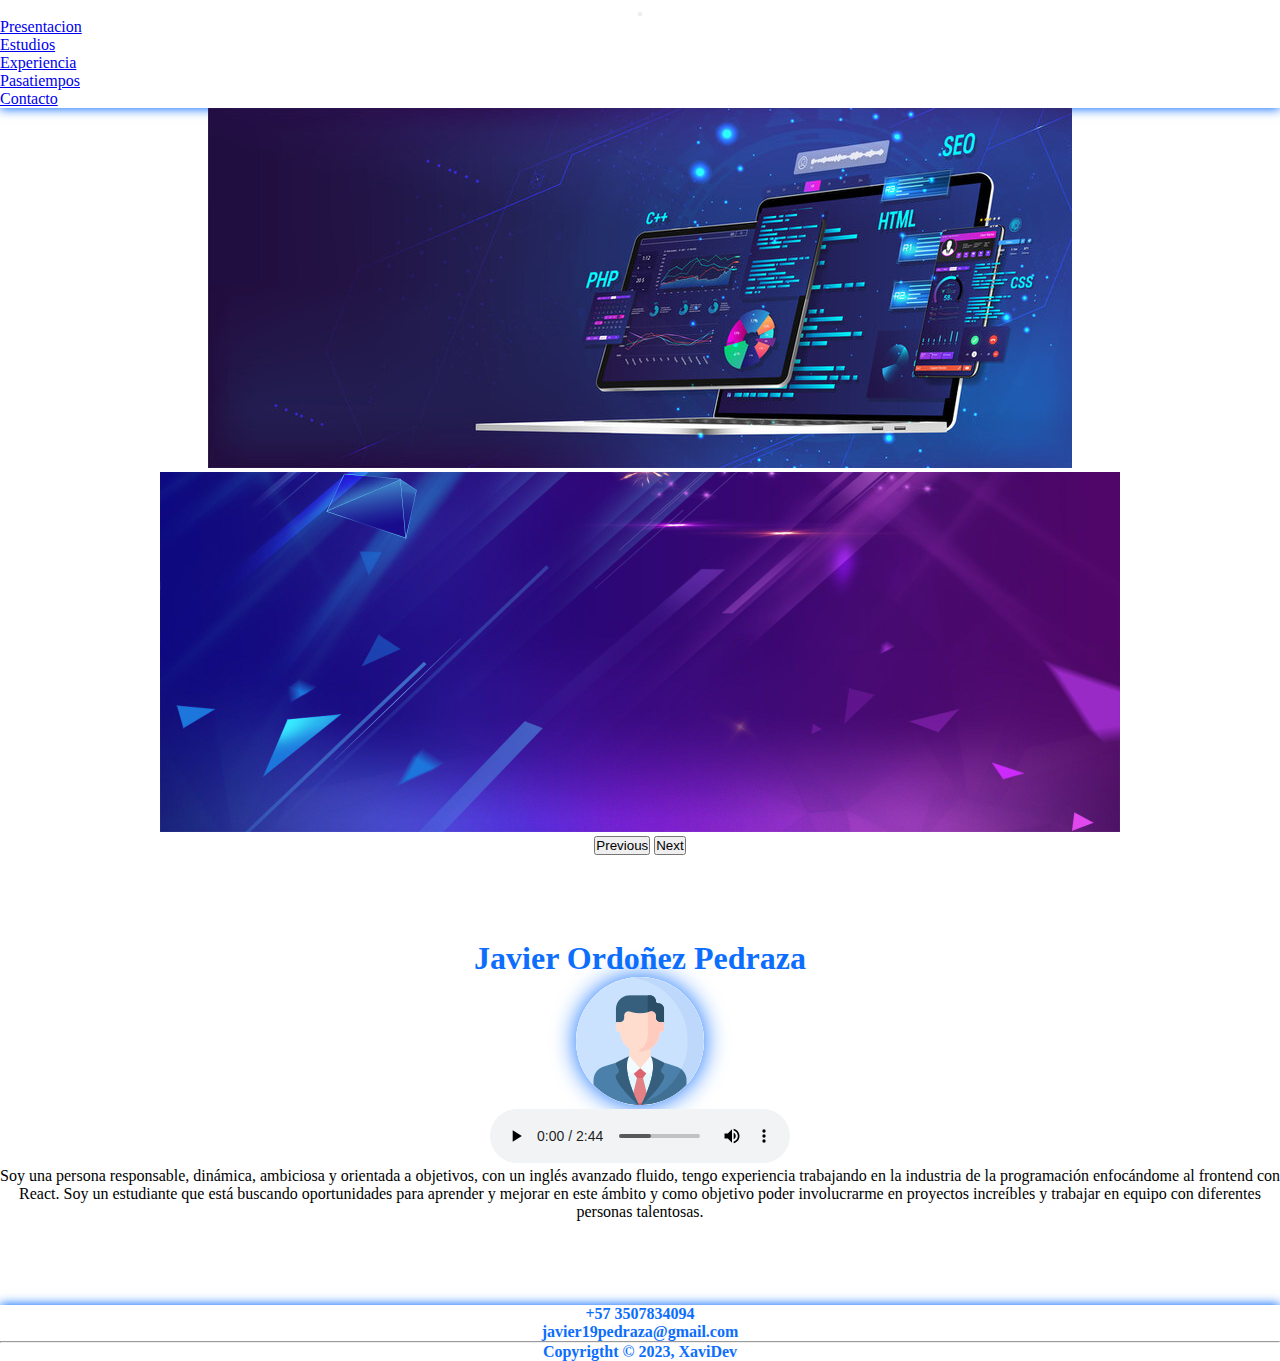
<file: index.html>
<!doctype html>
<html lang="es">

<head>
    <meta charset="utf-8" />
    <title>Hoja de Vida</title>
    <meta name="title" content="Hoja de Vida">
    <meta name="description" content="Hoja de Vida de Astrid Orozco">
    <link rel="stylesheet" type="text/css" href="./style.css" />
    <link rel="stylesheet" type="text/css" href="./styleEffects.css" />
    <link rel="shortcut icon" href="./img/icon.png" type="image/x-icon">
    <link rel="preconnect" href="https://fonts.googleapis.com">
    <link rel="preconnect" href="https://fonts.gstatic.com" crossorigin>
    <link href="https://fonts.googleapis.com/css2?family=Style+Script&display=swap" rel="stylesheet">
    <link rel="stylesheet" href="https://cdnjs.cloudflare.com/ajax/libs/font-awesome/6.3.0/css/all.min.css"
        integrity="sha512-SzlrxWUlpfuzQ+pcUCosxcglQRNAq/DZjVsC0lE40xsADsfeQoEypE+enwcOiGjk/bSuGGKHEyjSoQ1zVisanQ=="
        crossorigin="anonymous" referrerpolicy="no-referrer" />
</head>
<!-- bootsrap -->
<link href="https://cdn.jsdelivr.net/npm/bootstrap@5.0.2/dist/css/bootstrap.min.css" rel="stylesheet"
    integrity="sha384-EVSTQN3/azprG1Anm3QDgpJLIm9Nao0Yz1ztcQTwFspd3yD65VohhpuuCOmLASjC" crossorigin="anonymous">

<body>
    <header>
        <nav class="navbar navbar-expand-lg navbar-light bg-light  fw-bold  slideInDown sticky-top">
            <div class="container-fluid container justify-content-end ">
                <button class="navbar-toggler " type="button" data-bs-toggle="collapse"
                    data-bs-target="#navbarSupportedContent" aria-controls="navbarSupportedContent"
                    aria-expanded="false" aria-label="Toggle navigation">
                    <span class="navbar-toggler-icon"></span>
                </button>
                <div class="collapse navbar-collapse " id="navbarSupportedContent">
                    <ul class="navbar-nav me-auto mb-2 mb-lg-0  d-flex justify-content-around w-100">
                        <li class="nav-item">
                            <a class="nav-link text-primary active" aria-current="page"
                                href="./index.html">Presentacion</a>
                        </li>
                        <li class="nav-item">
                            <a class="nav-link text-primary" href="./estudios.html">Estudios</a>
                        </li>
                        <li class="nav-item">
                            <a class="nav-link text-primary" href="./experiencia.html">Experiencia</a>
                        </li>
                        <li class="nav-item">
                            <a class="nav-link text-primary" href="./gustos.html">Pasatiempos</a>
                        </li>
                        <li class="nav-item">
                            <a class="nav-link text-primary" href="./contacto.html">Contacto</a>
                        </li>
                    </ul>
                </div>
            </div>
        </nav>
        
        <div class="slideInDown">
            <div id="carouselExampleControls" class="carousel slide " data-bs-ride="carousel">
                <div class="carousel-inner">
                    <div class="carousel-item active">
                        <img src="./img/banner1.jpg" class="d-block w-100" alt="...">
                    </div>
                    <div class="carousel-item">
                        <img src="./img/banner2.jpg" class="d-block w-100" alt="...">
                    </div>
                </div>
                <button class="carousel-control-prev" type="button" data-bs-target="#carouselExampleControls"
                    data-bs-slide="prev">
                    <span class="carousel-control-prev-icon" aria-hidden="true"></span>
                    <span class="visually-hidden">Previous</span>
                </button>
                <button class="carousel-control-next" type="button" data-bs-target="#carouselExampleControls"
                    data-bs-slide="next">
                    <span class="carousel-control-next-icon" aria-hidden="true"></span>
                    <span class="visually-hidden">Next</span>
                </button>
            </div>
        </div>
    </header>
    <section class="main container ">
        <section class="articulos  ">
            <article>
                <h1 class=" my-4 azul fw-bold slideInDown">Javier Ordoñez Pedraza </h1>
                <div class="img-profile mb-3">
                    <img src="./img/icon.png" alt="" class="img-presentacion slideInUp">
                </div>
                <audio controls autoplay>
                    <source src="./audio/hamptons.mp3" type="audio/ogg">
                </audio>
                <p class="text-justify slideInUp ">Soy una persona responsable, dinámica, ambiciosa y orientada a
                    objetivos, con
                    un
                    inglés avanzado fluido, tengo experiencia trabajando en la industria de la programación enfocándome
                    al frontend con React.
                    Soy un estudiante que está buscando oportunidades para aprender y mejorar en este ámbito y como
                    objetivo
                    poder involucrarme en proyectos increíbles y trabajar en equipo con diferentes personas talentosas.                   
                </p>
            </article>
        </section>
    </section>
    <footer id="footer" class="mt-5 slideInLeft">
        <div class="d-flex icons mt-4 mb-2 p-0 justify-content-center align-items-center m-auto">
            <a href="#footer"><i class="fa-brands fa-facebook  pulse"></i></a>
            <a href="#footer"><i class="fa-brands fa-whatsapp  pulse"></i></a>
            <a href="#footer"><i class="fa-brands fa-instagram pulse"></i></a>
            <a href="https://github.com/jordonez19"><i class="fa-brands fa-github pulse"></i></a>
        </div>
        <strong class="azul">
            <i class="fa-solid fa-mobile-screen-button"></i> +57 3507834094 <br>
            <i class="fa-solid fa-envelope"></i> javier19pedraza@gmail.com
           </strong>
        <hr>
        <p class="m-2">Copyrigtht © 2023, XaviDev </p>
    </footer>
    <!-- script -->
    <script src="https://cdn.jsdelivr.net/npm/bootstrap@5.0.2/dist/js/bootstrap.bundle.min.js"
        integrity="sha384-MrcW6ZMFYlzcLA8Nl+NtUVF0sA7MsXsP1UyJoMp4YLEuNSfAP+JcXn/tWtIaxVXM"
        crossorigin="anonymous"></script>
</body>

</html>
</file>
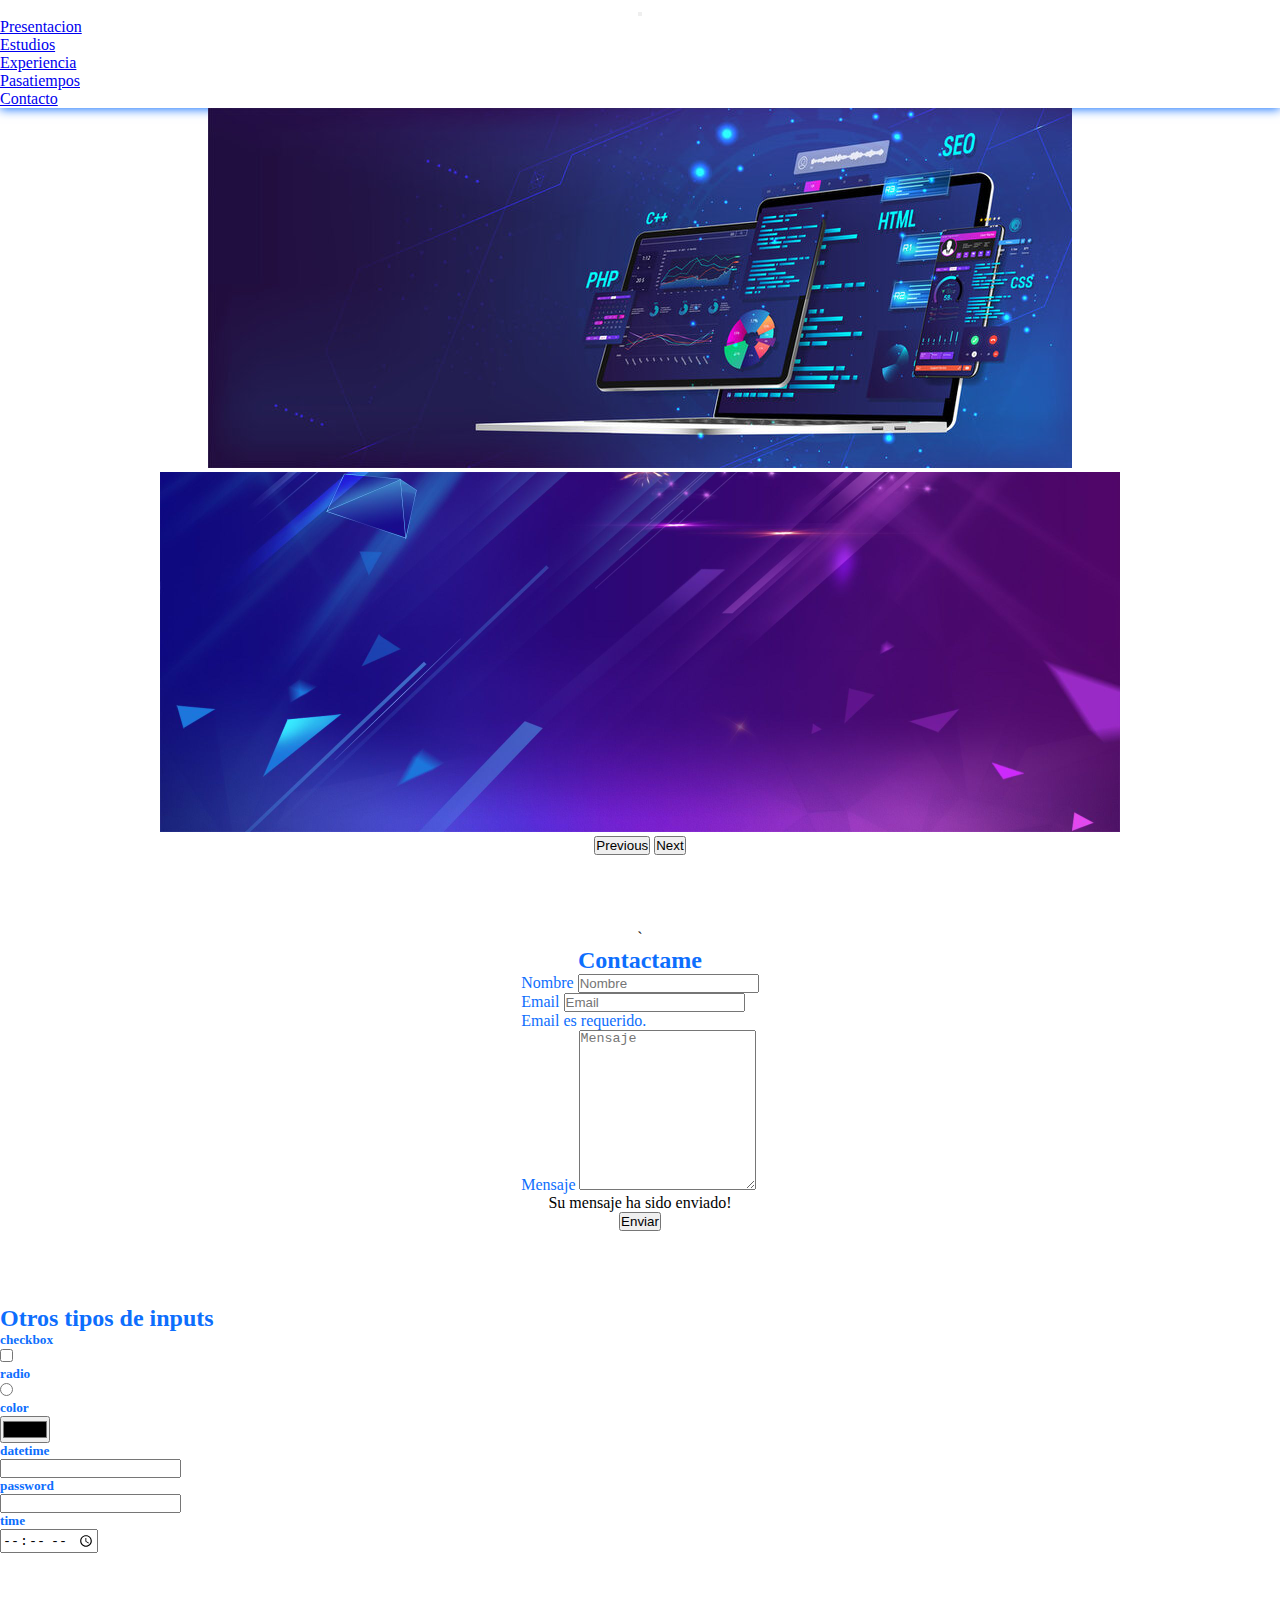
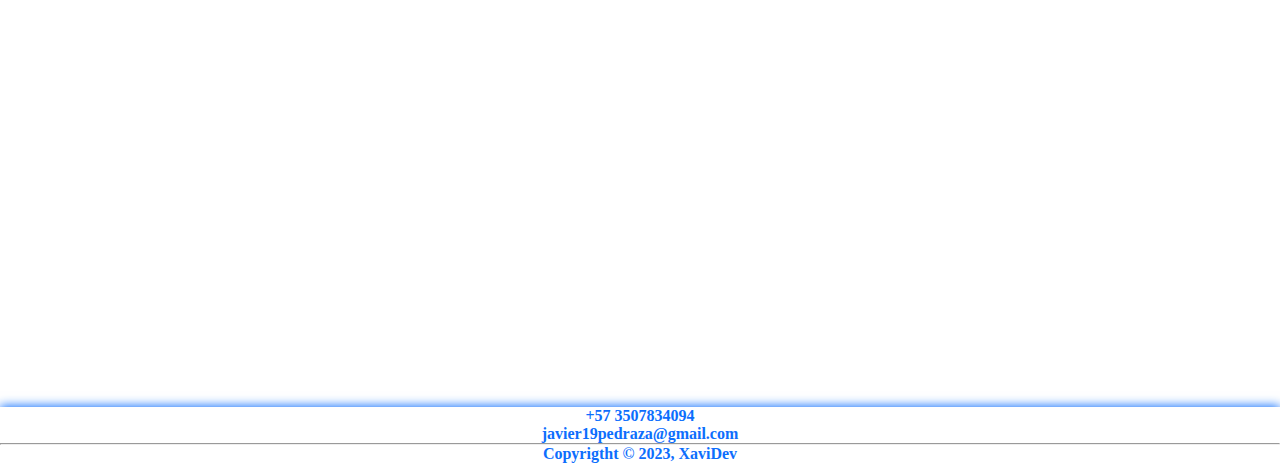
<file: contacto.html>
<!doctype html>
<html lang="es">

<head>
    <meta charset="utf-8" />
    <title>Hoja de Vida</title>
    <meta name="title" content="Hoja de Vida">
    <meta name="description" content="Hoja de Vida de Astrid Orozco">
    <link rel="stylesheet" type="text/css" href="./style.css" />
    <link rel="stylesheet" type="text/css" href="./styleEffects.css" />
    <link rel="shortcut icon" href="./img/icon.png" type="image/x-icon">
    <link rel="preconnect" href="https://fonts.googleapis.com">
    <link rel="preconnect" href="https://fonts.gstatic.com" crossorigin>
    <link href="https://fonts.googleapis.com/css2?family=Style+Script&display=swap" rel="stylesheet">
    <link rel="stylesheet" href="https://cdnjs.cloudflare.com/ajax/libs/font-awesome/6.3.0/css/all.min.css"
        integrity="sha512-SzlrxWUlpfuzQ+pcUCosxcglQRNAq/DZjVsC0lE40xsADsfeQoEypE+enwcOiGjk/bSuGGKHEyjSoQ1zVisanQ=="
        crossorigin="anonymous" referrerpolicy="no-referrer" />
</head>
<!-- bootsrap -->
<link href="https://cdn.jsdelivr.net/npm/bootstrap@5.0.2/dist/css/bootstrap.min.css" rel="stylesheet"
    integrity="sha384-EVSTQN3/azprG1Anm3QDgpJLIm9Nao0Yz1ztcQTwFspd3yD65VohhpuuCOmLASjC" crossorigin="anonymous">

<body>
    <header>
        <nav class="navbar navbar-expand-lg navbar-light bg-light  fw-bold  slideInDown sticky-top">
            <div class="container-fluid container justify-content-end ">
                <button class="navbar-toggler " type="button" data-bs-toggle="collapse"
                    data-bs-target="#navbarSupportedContent" aria-controls="navbarSupportedContent"
                    aria-expanded="false" aria-label="Toggle navigation">
                    <span class="navbar-toggler-icon"></span>
                </button>
                <div class="collapse navbar-collapse  " id="navbarSupportedContent">
                    <ul class="navbar-nav me-auto mb-2 mb-lg-0  d-flex justify-content-around w-100">
                        <li class="nav-item">
                            <a class="nav-link text-primary active" aria-current="page"
                                href="./index.html">Presentacion</a>
                        </li>
                        <li class="nav-item">
                            <a class="nav-link text-primary" href="./estudios.html">Estudios</a>
                        </li>
                        <li class="nav-item">
                            <a class="nav-link text-primary" href="./experiencia.html">Experiencia</a>
                        </li>
                        <li class="nav-item">
                            <a class="nav-link text-primary" href="./gustos.html">Pasatiempos</a>
                        </li>
                        <li class="nav-item">
                            <a class="nav-link text-primary" href="./contacto.html">Contacto</a>
                        </li>
                    </ul>
                </div>
            </div>
        </nav>
        <div class="slideInDown">
            <div id="carouselExampleControls" class="carousel slide" data-bs-ride="carousel">
                <div class="carousel-inner">
                    <div class="carousel-item active">
                        <img src="./img/banner1.jpg" class="d-block w-100" alt="...">
                    </div>
                    <div class="carousel-item">
                        <img src="./img/banner2.jpg" class="d-block w-100" alt="...">
                    </div>
                </div>
                <button class="carousel-control-prev" type="button" data-bs-target="#carouselExampleControls"
                    data-bs-slide="prev">
                    <span class="carousel-control-prev-icon" aria-hidden="true"></span>
                    <span class="visually-hidden">Previous</span>
                </button>
                <button class="carousel-control-next" type="button" data-bs-target="#carouselExampleControls"
                    data-bs-slide="next">
                    <span class="carousel-control-next-icon" aria-hidden="true"></span>
                    <span class="visually-hidden">Next</span>
                </button>
            </div>
        </div>
    </header>
    <section class="main container  slideInUp ">
        <div class="container py-4 e-container ">`
            <h2 class="my-5  azul text-start">Contactame</h2>
            <form action="https://formsubmit.co/javier19pedraza@gmail.com" method="POST">
                <input type="hidden" name="_next" value="https://mellifluous-biscuit-0faaf5.netlify.app/mensaje.html">
                <input type="hidden" name="_captcha" value="false">
                <input type="hidden" name="_template" value="table">
                <div class="mb-3 azul fw-bold" style="text-align: start;">
                    <label class="form-label" for="name">Nombre</label>
                    <input class="form-control" name="name" id="name" type="text" placeholder="Nombre"
                        data-sb-validations="required" />
                </div>
                <div class="mb-3 azul fw-bold" style="text-align: start;">
                    <label class="form-label" for="emailAddress">Email</label>
                    <input class="form-control" name="email" id="emailAddress" type="email" placeholder="Email "
                        data-sb-validations="required, email" />
                    <div class="invalid-feedback" data-sb-feedback="emailAddress:required">Email es requerido.</div>
                </div>
                <div class="mb-3 azul fw-bold" style="text-align: start;">
                    <label class="form-label" for="message">Mensaje</label>
                    <textarea class="form-control" name="message" id="message" type="text" placeholder="Mensaje"
                        style="height: 10rem;" data-sb-validations="required"></textarea>
                </div>
                <div class="d-none" id="submitSuccessMessage">
                    <div class="text-center mb-3">Su mensaje ha sido enviado!</div>
                </div>
                <div class="d-grid">
                    <button type="submit" class="btn btn-primary btn-lg ">Enviar</button>
                </div>
            </form>
        </div>
    </section>
    <div class="d-flex flex-column align-items-center mb-3">
        <h2 class="my-5  azul text-start ">Otros tipos de inputs</h2>
        <h5 class="azul">checkbox</h5>
        <input type="checkbox" name="" id="">
        <h5 class="azul">radio</h5>
        <input type="radio" name="" id="">
        <h5 class="azul">color</h5>
        <input type="color" name="" id="">
        <h5 class="azul">datetime</h5>
        <input type="datetime" name="" id="">
        <h5 class="azul">password</h5>
        <input type="password" name="" id="">
        <h5 class="azul">time</h5>
        <input type="time" name="" id="">
    </div>
    <div class="map w-100 slideInLeft">
        <iframe class="w-100"
            src="https://www.google.com/maps/embed?pb=!1m18!1m12!1m3!1d3976.8362391296782!2d-74.06887298618483!3d4.623289196641414!2m3!1f0!2f0!3f0!3m2!1i1024!2i768!4f13.1!3m3!1m2!1s0x8e3f998638900001%3A0x4cc62e7676fc1a91!2sInstituci%C3%B3n%20Universitaria%20de%20Colombia!5e0!3m2!1sen!2sco!4v1676903010812!5m2!1sen!2sco"
            width="600" height="450" style="border:0;" allowfullscreen="" loading="lazy"
            referrerpolicy="no-referrer-when-downgrade"></iframe>
    </div>
    <footer id="footer" class=" slideInLeft">
        <div class="d-flex icons mt-4 mb-2 p-0 justify-content-center align-items-center m-auto">
            <a href="#footer"><i class="fa-brands fa-facebook  pulse"></i></a>
            <a href="#footer"><i class="fa-brands fa-whatsapp  pulse"></i></a>
            <a href="#footer"><i class="fa-brands fa-instagram pulse"></i></a>
            <a href="https://github.com/jordonez19"><i class="fa-brands fa-github pulse"></i></a>
        </div>
        <strong class="azul">
            <i class="fa-solid fa-mobile-screen-button"></i> +57 3507834094 <br>
            <i class="fa-solid fa-envelope"></i> javier19pedraza@gmail.com
           </strong>
        <hr>
        <p class="m-2">Copyrigtht © 2023, XaviDev </p>
    </footer>
    <!-- script -->
    <script src="https://cdn.jsdelivr.net/npm/bootstrap@5.0.2/dist/js/bootstrap.bundle.min.js"
        integrity="sha384-MrcW6ZMFYlzcLA8Nl+NtUVF0sA7MsXsP1UyJoMp4YLEuNSfAP+JcXn/tWtIaxVXM"
        crossorigin="anonymous"></script>
    <script src="./app.js"></script>
</body>

</html>
</file>
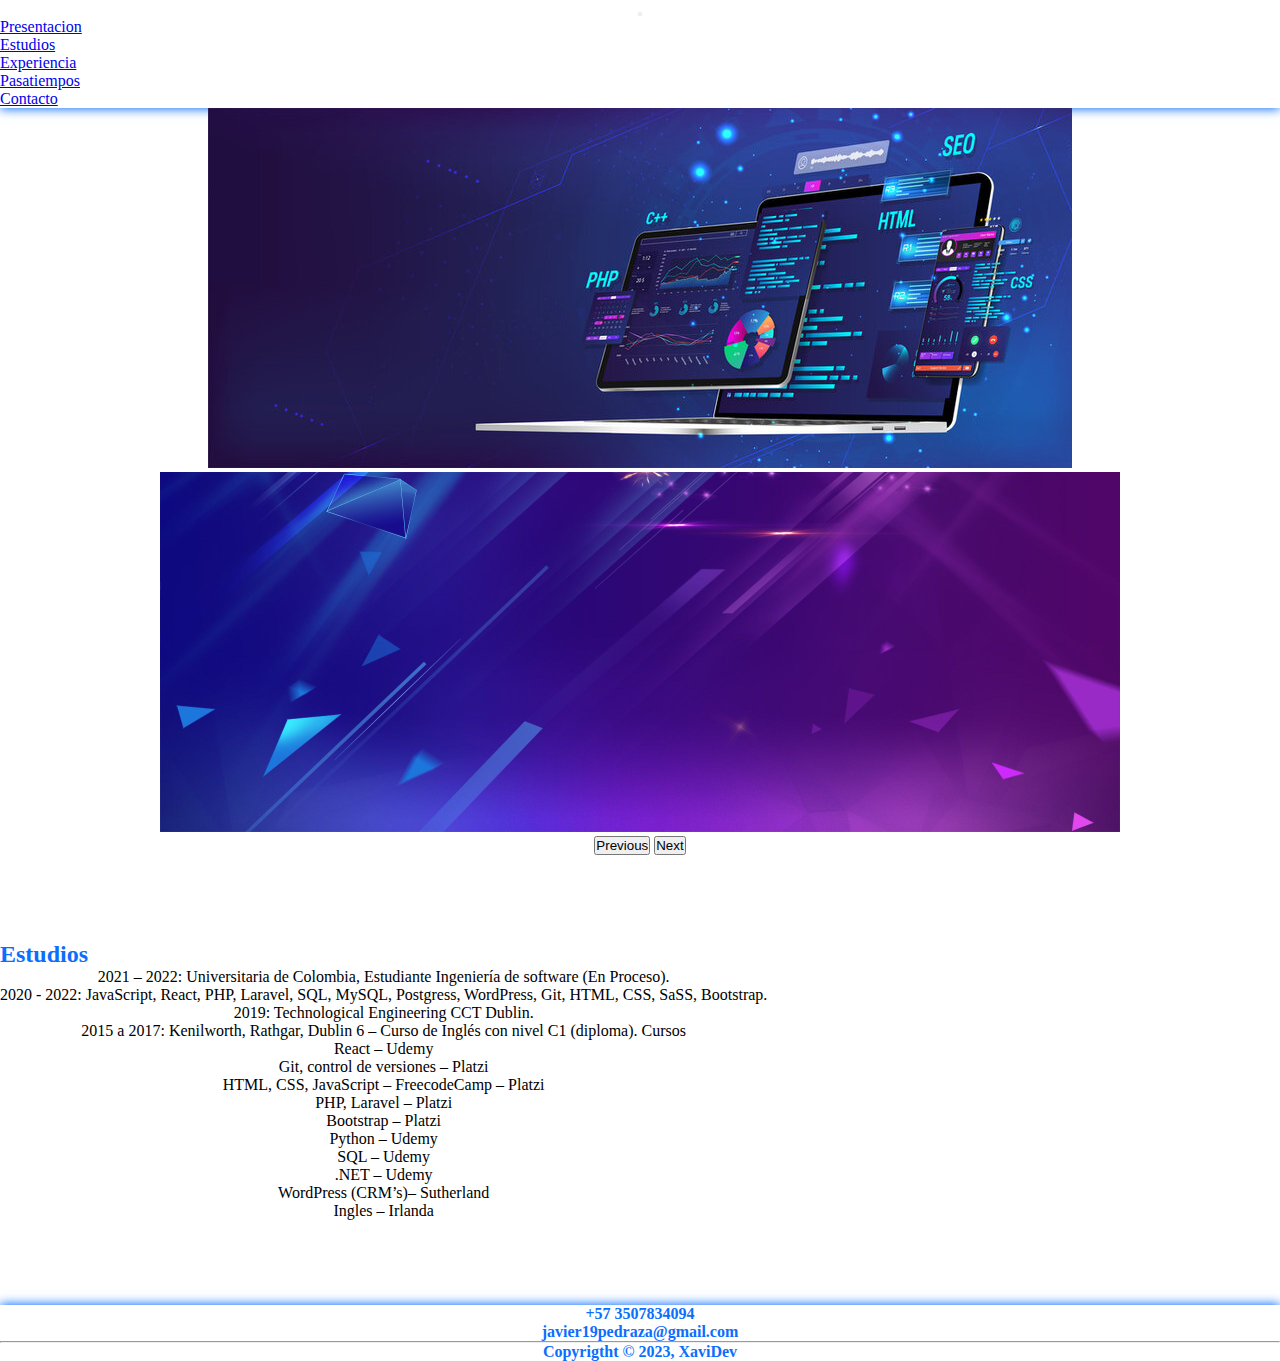
<file: estudios.html>
<!doctype html>
<html lang="es">

<head>
    <meta charset="utf-8" />
    <title>Hoja de Vida</title>
    <meta name="title" content="Hoja de Vida">
    <meta name="description" content="Hoja de Vida de Astrid Orozco">
    <link rel="stylesheet" type="text/css" href="./style.css" />
    <link rel="stylesheet" type="text/css" href="./styleEffects.css" />
    <link rel="shortcut icon" href="./img/icon.png" type="image/x-icon">
    <link rel="preconnect" href="https://fonts.googleapis.com">
    <link rel="preconnect" href="https://fonts.gstatic.com" crossorigin>
    <link href="https://fonts.googleapis.com/css2?family=Style+Script&display=swap" rel="stylesheet">
    <link rel="stylesheet" href="https://cdnjs.cloudflare.com/ajax/libs/font-awesome/6.3.0/css/all.min.css"
        integrity="sha512-SzlrxWUlpfuzQ+pcUCosxcglQRNAq/DZjVsC0lE40xsADsfeQoEypE+enwcOiGjk/bSuGGKHEyjSoQ1zVisanQ=="
        crossorigin="anonymous" referrerpolicy="no-referrer" />
</head>
<!-- bootsrap -->
<link href="https://cdn.jsdelivr.net/npm/bootstrap@5.0.2/dist/css/bootstrap.min.css" rel="stylesheet"
    integrity="sha384-EVSTQN3/azprG1Anm3QDgpJLIm9Nao0Yz1ztcQTwFspd3yD65VohhpuuCOmLASjC" crossorigin="anonymous">

<body>
    <header>
        <nav class="navbar navbar-expand-lg navbar-light bg-light  fw-bold  slideInDown sticky-top">
            <div class="container-fluid container justify-content-end ">
                <button class="navbar-toggler " type="button" data-bs-toggle="collapse"
                    data-bs-target="#navbarSupportedContent" aria-controls="navbarSupportedContent"
                    aria-expanded="false" aria-label="Toggle navigation">
                    <span class="navbar-toggler-icon"></span>
                </button>
                <div class="collapse navbar-collapse " id="navbarSupportedContent">
                    <ul class="navbar-nav me-auto mb-2 mb-lg-0  d-flex justify-content-around w-100">
                        <li class="nav-item">
                            <a class="nav-link text-primary active" aria-current="page"
                                href="./index.html">Presentacion</a>
                        </li>
                        <li class="nav-item">
                            <a class="nav-link text-primary" href="./estudios.html">Estudios</a>
                        </li>
                        <li class="nav-item">
                            <a class="nav-link text-primary" href="./experiencia.html">Experiencia</a>
                        </li>
                        <li class="nav-item">
                            <a class="nav-link text-primary" href="./gustos.html">Pasatiempos</a>
                        </li>
                        <li class="nav-item">
                            <a class="nav-link text-primary" href="./contacto.html">Contacto</a>
                        </li>
                    </ul>
                </div>
            </div>
        </nav>
        <div class="slideInDown">
            <div id="carouselExampleControls" class="carousel slide" data-bs-ride="carousel">
                <div class="carousel-inner">
                    <div class="carousel-item active">
                        <img src="./img/banner1.jpg" class="d-block w-100" alt="...">
                    </div>
                    <div class="carousel-item">
                        <img src="./img/banner2.jpg" class="d-block w-100" alt="...">
                    </div>
                </div>
                <button class="carousel-control-prev" type="button" data-bs-target="#carouselExampleControls"
                    data-bs-slide="prev">
                    <span class="carousel-control-prev-icon" aria-hidden="true"></span>
                    <span class="visually-hidden">Previous</span>
                </button>
                <button class="carousel-control-next" type="button" data-bs-target="#carouselExampleControls"
                    data-bs-slide="next">
                    <span class="carousel-control-next-icon" aria-hidden="true"></span>
                    <span class="visually-hidden">Next</span>
                </button>
            </div>
        </div>
    </header>
    <section class="main container e-container slideInUp ">
        <h2 class="my-5  azul ">Estudios</h2>
        <ul class="text-start  ">
            <li> 2021 – 2022: Universitaria de Colombia, Estudiante Ingeniería de software (En Proceso).</li>
            <li> 2020 - 2022: JavaScript, React, PHP, Laravel, SQL, MySQL, Postgress, WordPress, Git, HTML, CSS, SaSS,
                Bootstrap.</li>
            <li> 2019: Technological Engineering CCT Dublin.</li>
            <li> 2015 a 2017: Kenilworth, Rathgar, Dublin 6 – Curso de Inglés con nivel C1 (diploma). Cursos</li>
            <li> React – Udemy</li>
            <li> Git, control de versiones – Platzi</li>
            <li> HTML, CSS, JavaScript – FreecodeCamp – Platzi</li>
            <li> PHP, Laravel – Platzi</li>
            <li> Bootstrap – Platzi</li>
            <li> Python – Udemy</li>
            <li> SQL – Udemy</li>
            <li> .NET – Udemy</li>
            <li> WordPress (CRM’s)– Sutherland</li>
            <li> Ingles – Irlanda</li>
        </ul>
    </section>
    <footer id="footer" class="mt-5 slideInLeft">
        <div class="d-flex icons mt-4 mb-2 p-0 justify-content-center align-items-center m-auto">
            <a href="#footer"><i class="fa-brands fa-facebook  pulse"></i></a>
            <a href="#footer"><i class="fa-brands fa-whatsapp  pulse"></i></a>
            <a href="#footer"><i class="fa-brands fa-instagram pulse"></i></a>
            <a href="https://github.com/jordonez19"><i class="fa-brands fa-github pulse"></i></a>
        </div>
        <strong class="azul">
            <i class="fa-solid fa-mobile-screen-button"></i> +57 3507834094 <br>
            <i class="fa-solid fa-envelope"></i> javier19pedraza@gmail.com
           </strong>
        <hr>
        <p class="m-2">Copyrigtht © 2023, XaviDev </p>
    </footer>
    
    <!-- script -->
    <script src="https://cdn.jsdelivr.net/npm/bootstrap@5.0.2/dist/js/bootstrap.bundle.min.js"
        integrity="sha384-MrcW6ZMFYlzcLA8Nl+NtUVF0sA7MsXsP1UyJoMp4YLEuNSfAP+JcXn/tWtIaxVXM"
        crossorigin="anonymous"></script>
</body>

</html>
</file>
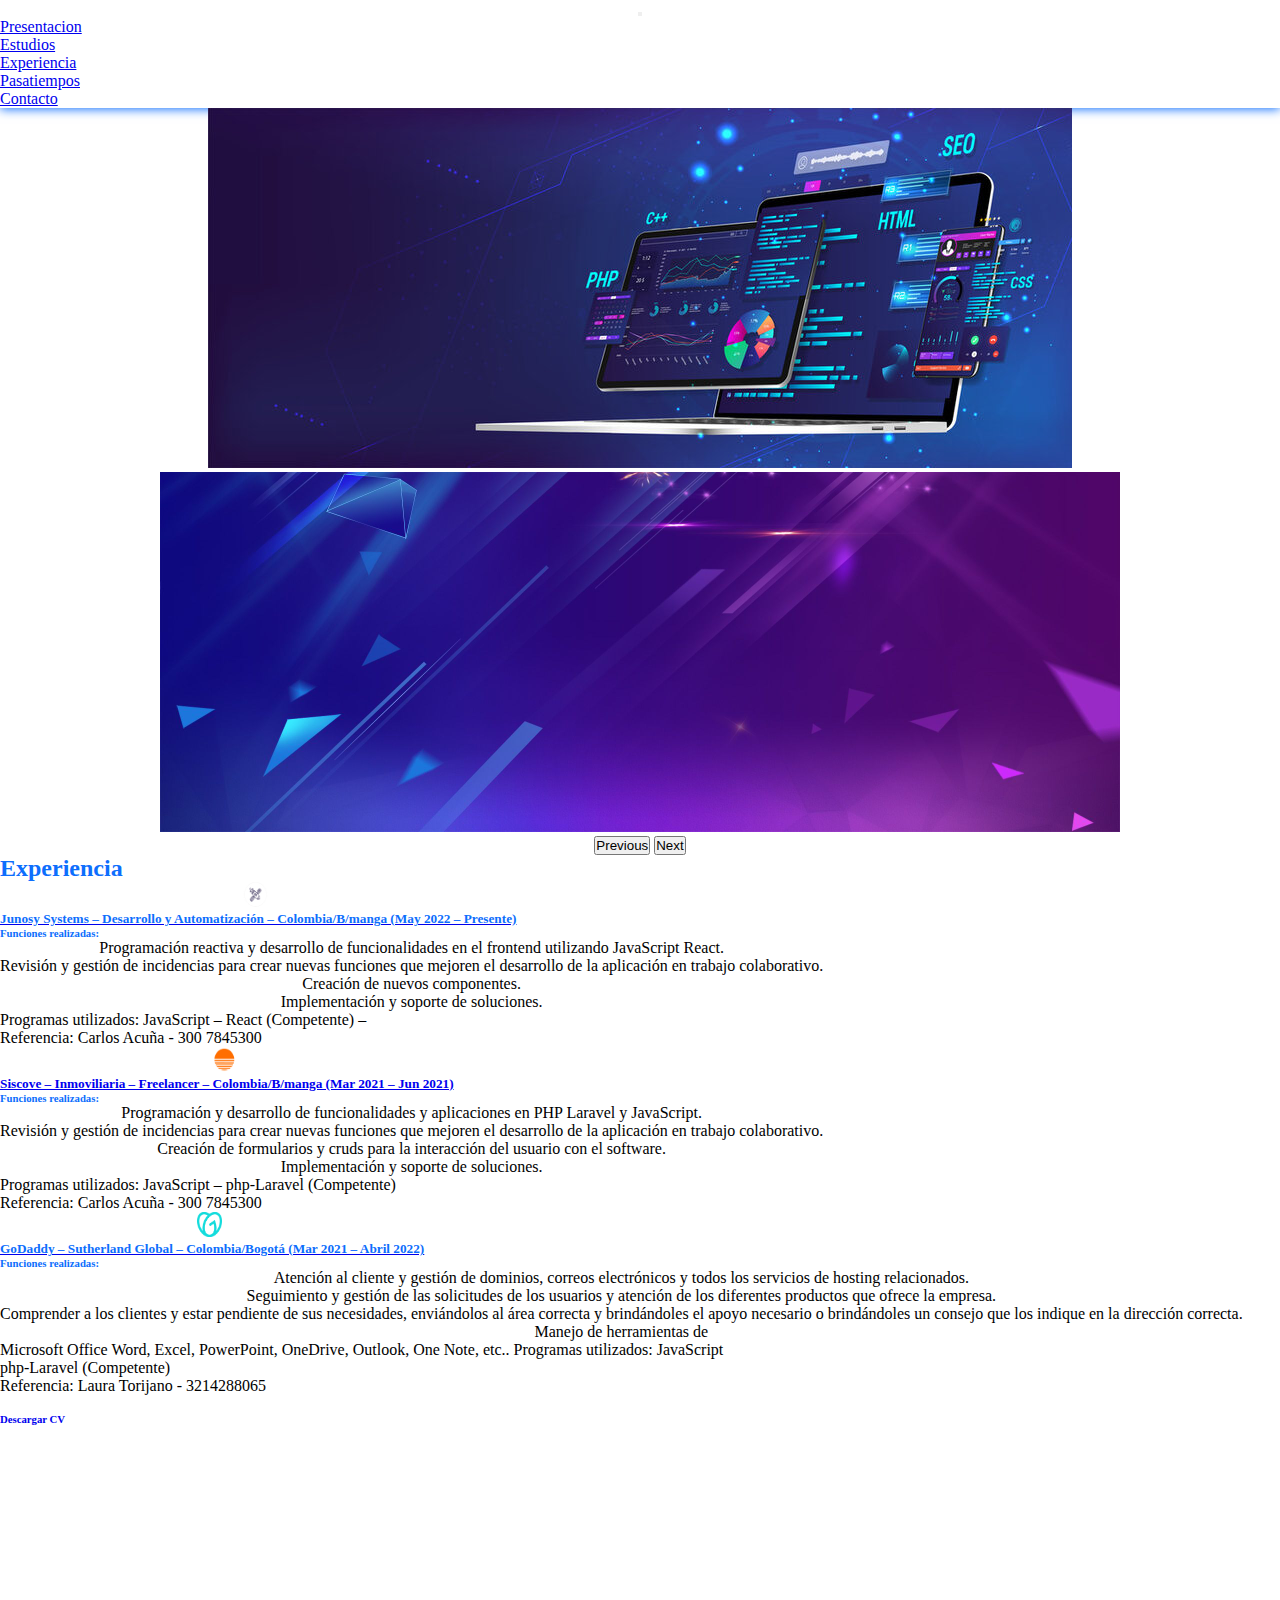
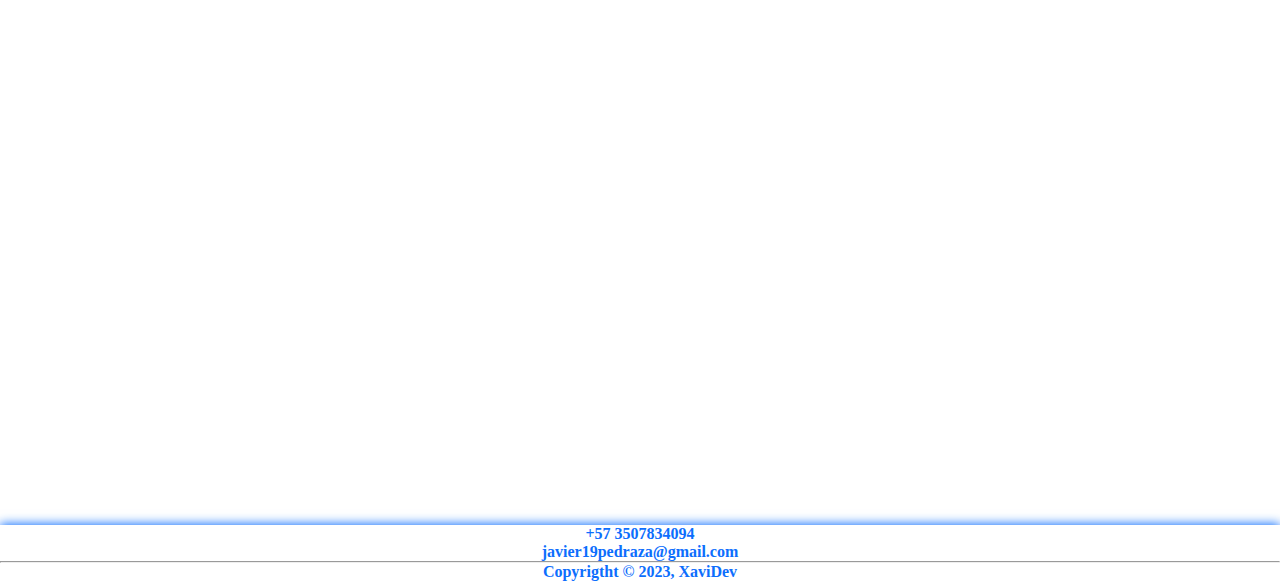
<file: experiencia.html>
<!doctype html>
<html lang="es">

<head>
    <meta charset="utf-8" />
    <title>Hoja de Vida</title>
    <meta name="title" content="Hoja de Vida">
    <meta name="description" content="Hoja de Vida de Astrid Orozco">
    <link rel="stylesheet" type="text/css" href="./style.css" />
    <link rel="stylesheet" type="text/css" href="./styleEffects.css" />
    <link rel="shortcut icon" href="./img/icon.png" type="image/x-icon">
    <link rel="preconnect" href="https://fonts.googleapis.com">
    <link rel="preconnect" href="https://fonts.gstatic.com" crossorigin>
    <link href="https://fonts.googleapis.com/css2?family=Style+Script&display=swap" rel="stylesheet">
    <link rel="stylesheet" href="https://cdnjs.cloudflare.com/ajax/libs/font-awesome/6.3.0/css/all.min.css"
        integrity="sha512-SzlrxWUlpfuzQ+pcUCosxcglQRNAq/DZjVsC0lE40xsADsfeQoEypE+enwcOiGjk/bSuGGKHEyjSoQ1zVisanQ=="
        crossorigin="anonymous" referrerpolicy="no-referrer" />
</head>
<!-- bootsrap -->
<link href="https://cdn.jsdelivr.net/npm/bootstrap@5.0.2/dist/css/bootstrap.min.css" rel="stylesheet"
    integrity="sha384-EVSTQN3/azprG1Anm3QDgpJLIm9Nao0Yz1ztcQTwFspd3yD65VohhpuuCOmLASjC" crossorigin="anonymous">

<body>
    <header>
        <nav class="navbar navbar-expand-lg navbar-light bg-light  fw-bold  slideInDown sticky-top">
            <div class="container-fluid container justify-content-end ">
                <button class="navbar-toggler " type="button" data-bs-toggle="collapse"
                    data-bs-target="#navbarSupportedContent" aria-controls="navbarSupportedContent"
                    aria-expanded="false" aria-label="Toggle navigation">
                    <span class="navbar-toggler-icon"></span>
                </button>
                <div class="collapse navbar-collapse " id="navbarSupportedContent">
                    <ul class="navbar-nav me-auto mb-2 mb-lg-0  d-flex justify-content-around w-100">
                        <li class="nav-item">
                            <a class="nav-link text-primary active" aria-current="page"
                                href="./index.html">Presentacion</a>
                        </li>
                        <li class="nav-item">
                            <a class="nav-link text-primary" href="./estudios.html">Estudios</a>
                        </li>
                        <li class="nav-item">
                            <a class="nav-link text-primary" href="./experiencia.html">Experiencia</a>
                        </li>
                        <li class="nav-item">
                            <a class="nav-link text-primary" href="./gustos.html">Pasatiempos</a>
                        </li>
                        <li class="nav-item">
                            <a class="nav-link text-primary" href="./contacto.html">Contacto</a>
                        </li>
                    </ul>
                </div>
            </div>
        </nav>
        <div class="slideInDown">
            <div id="carouselExampleControls" class="carousel slide" data-bs-ride="carousel">
                <div class="carousel-inner">
                    <div class="carousel-item active">
                        <img src="./img/banner1.jpg" class="d-block w-100" alt="...">
                    </div>
                    <div class="carousel-item">
                        <img src="./img/banner2.jpg" class="d-block w-100" alt="...">
                    </div>
                </div>
                <button class="carousel-control-prev" type="button" data-bs-target="#carouselExampleControls"
                    data-bs-slide="prev">
                    <span class="carousel-control-prev-icon" aria-hidden="true"></span>
                    <span class="visually-hidden">Previous</span>
                </button>
                <button class="carousel-control-next" type="button" data-bs-target="#carouselExampleControls"
                    data-bs-slide="next">
                    <span class="carousel-control-next-icon" aria-hidden="true"></span>
                    <span class="visually-hidden">Next</span>
                </button>
            </div>
        </div>
    </header>
    <section class="main container e-container slideInUp">
        <h2 class="my-5 text-start azul ">Experiencia</h2>
        <div class="d-flex">
            <img src="./img/juno.png" alt="" class="experiencia-logo">
            <a href="https://www.linkedin.com/company/juno-systems-inc/about/">
                <h5 class="azul text-start">Junosy Systems – Desarrollo y Automatización – Colombia/B/manga (May 2022 –
                    Presente)</h5>
            </a>
        </div>
        <h6 class="azul text-start"><b>Funciones realizadas:</b></h6>
        <ul class="text-start">
            <li> Programación reactiva y desarrollo de funcionalidades en el frontend utilizando JavaScript React.
            <li> Revisión y gestión de incidencias para crear nuevas funciones que mejoren el desarrollo de la
                aplicación en trabajo colaborativo.
            <li> Creación de nuevos componentes.
            <li> Implementación y soporte de soluciones.
        </ul>
        <div class="fw-bold text-primary text-start"> Programas utilizados: JavaScript – React (Competente) –</div>
        <div class=" mb-5 fw-bold text-primary text-start"> Referencia: Carlos Acuña - 300 7845300</div>
        <div class="d-flex">
            <img src="./img/SISCOVE.png" alt="" class="experiencia-logo">
            <a href="http://siscove.com/login">
                <h5 class="azul text-start">Siscove – Inmoviliaria – Freelancer – Colombia/B/manga (Mar 2021 – Jun 2021)
            </a>
            </h5>
        </div>
        <h6 class="azul text-start"><b>Funciones realizadas:</b></h6>
        <ul class="text-start">
            <li> Programación y desarrollo de funcionalidades y aplicaciones en PHP Laravel y JavaScript.
            <li> Revisión y gestión de incidencias para crear nuevas funciones que mejoren el desarrollo de la
                aplicación en trabajo colaborativo.
            <li> Creación de formularios y cruds para la interacción del usuario con el software.
            <li> Implementación y soporte de soluciones.
        </ul>
        <div class="fw-bold text-primary text-start"> Programas utilizados: JavaScript – php-Laravel (Competente)</div>
        <div class=" mb-5 fw-bold text-primary text-start"> Referencia: Carlos Acuña - 300 7845300</div>
        <div class="d-flex">
            <img src="./img/godaddy.png" alt="" class="experiencia-logo">
            <a href="https://www.godaddy.com/es">
                <h5 class="azul text-start">GoDaddy – Sutherland Global – Colombia/Bogotá (Mar 2021 – Abril 2022)</h5>
            </a>
        </div>
        <h6 class="azul text-start"><b>Funciones realizadas:</b></h6>
        <ul class="text-start">
            <li> Atención al cliente y gestión de dominios, correos electrónicos y todos los servicios de hosting
                relacionados.
            <li> Seguimiento y gestión de las solicitudes de los usuarios y atención de los diferentes productos que
                ofrece la empresa.
            <li> Comprender a los clientes y estar pendiente de sus necesidades, enviándolos al área correcta y
                brindándoles el apoyo necesario o brindándoles un consejo que los indique en la dirección correcta.
            <li> Manejo de herramientas de
        </ul>
        <div class="fw-bold text-primary text-start"> Microsoft Office Word, Excel, PowerPoint, OneDrive, Outlook, One
            Note, etc.. Programas utilizados: JavaScript</div>
        <div class="fw-bold text-primary text-start"> php-Laravel (Competente)</div>
        <div class=" mb-5 fw-bold text-primary text-start"> Referencia: Laura Torijano - 3214288065</div><br>

        <h6 class="azul text-start"><b><a class="cv" href="/pdf/es cv.pdf">Descargar CV <i
                        class="fa-solid fa-download"></i> </a></b></h6>
        <iframe src="./pdf/es cv.pdf" style="width:100%; height:700px;" frameborder="0"></iframe>
    </section>

    <footer id="footer" class="mt-5 slideInLeft">
        <div class="d-flex icons mt-4 mb-2 p-0 justify-content-center align-items-center m-auto">
            <a href="#footer"><i class="fa-brands fa-facebook  pulse"></i></a>
            <a href="#footer"><i class="fa-brands fa-whatsapp  pulse"></i></a>
            <a href="#footer"><i class="fa-brands fa-instagram pulse"></i></a>
            <a href="https://github.com/jordonez19"><i class="fa-brands fa-github pulse"></i></a>
        </div>
        <strong class="azul">
            <i class="fa-solid fa-mobile-screen-button"></i> +57 3507834094 <br>
            <i class="fa-solid fa-envelope"></i> javier19pedraza@gmail.com
        </strong>
        <hr>
        <p class="m-2">Copyrigtht © 2023, XaviDev </p>
    </footer>
    <!-- script -->
    <script src="https://cdn.jsdelivr.net/npm/bootstrap@5.0.2/dist/js/bootstrap.bundle.min.js"
        integrity="sha384-MrcW6ZMFYlzcLA8Nl+NtUVF0sA7MsXsP1UyJoMp4YLEuNSfAP+JcXn/tWtIaxVXM"
        crossorigin="anonymous"></script>
</body>

</html>
</file>
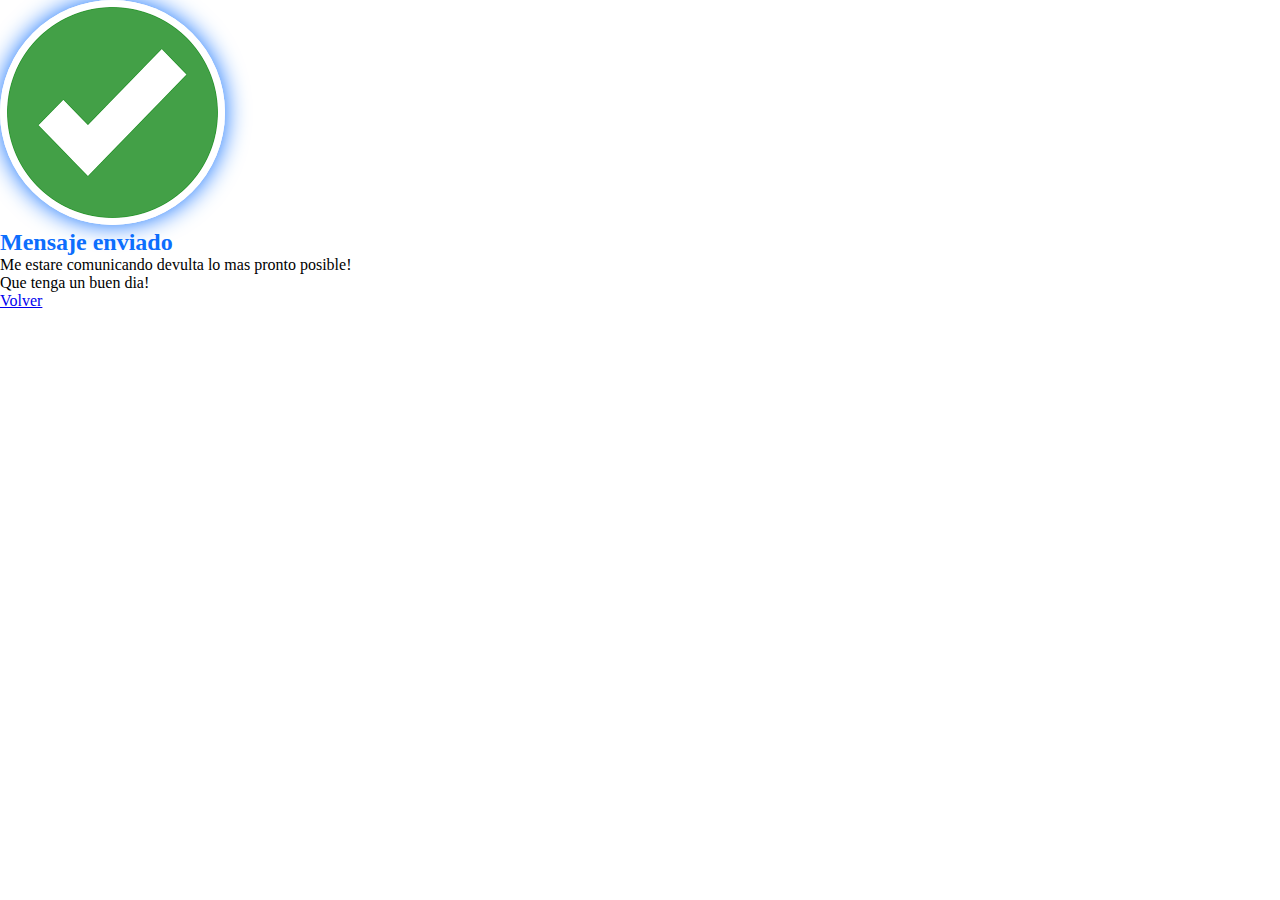
<file: mensaje.html>
<!doctype html>
<html lang="es">

<head>
    <meta charset="utf-8" />
    <title>Hoja de Vida</title>
    <meta name="title" content="Hoja de Vida">
    <meta name="description" content="Hoja de Vida de Astrid Orozco">
    <link rel="stylesheet" type="text/css" href="./style.css" />
    <link rel="stylesheet" type="text/css" href="./styleEffects.css" />
    <link rel="shortcut icon" href="./img/icon.png" type="image/x-icon">
    <link rel="preconnect" href="https://fonts.googleapis.com">
    <link rel="preconnect" href="https://fonts.gstatic.com" crossorigin>
    <link href="https://fonts.googleapis.com/css2?family=Style+Script&display=swap" rel="stylesheet">
    <link rel="stylesheet" href="https://cdnjs.cloudflare.com/ajax/libs/font-awesome/6.3.0/css/all.min.css"
        integrity="sha512-SzlrxWUlpfuzQ+pcUCosxcglQRNAq/DZjVsC0lE40xsADsfeQoEypE+enwcOiGjk/bSuGGKHEyjSoQ1zVisanQ=="
        crossorigin="anonymous" referrerpolicy="no-referrer" />
</head>
<!-- bootsrap -->
<link href="https://cdn.jsdelivr.net/npm/bootstrap@5.0.2/dist/css/bootstrap.min.css" rel="stylesheet"
    integrity="sha384-EVSTQN3/azprG1Anm3QDgpJLIm9Nao0Yz1ztcQTwFspd3yD65VohhpuuCOmLASjC" crossorigin="anonymous">

<body>
    <div class="d-flex justify-content-center align-items-center w-100   flex-column" style="height:100vh">
        <div class="img-profile mb-3">
            <img src="./img/checkmark.png" alt="" class="img-presentacion">
        </div>
        <h2 class="azul text-center my-4">
            Mensaje enviado
        </h2>
        <p class="text-center">
            Me estare comunicando devulta lo mas pronto posible!
            <br>Que tenga un buen dia!
        </p>
        <a href="https://mellifluous-biscuit-0faaf5.netlify.app/index.html" class="btn btn-primary">Volver</a>
    </div>
    <!-- script -->
    <script src="https://cdn.jsdelivr.net/npm/bootstrap@5.0.2/dist/js/bootstrap.bundle.min.js"
        integrity="sha384-MrcW6ZMFYlzcLA8Nl+NtUVF0sA7MsXsP1UyJoMp4YLEuNSfAP+JcXn/tWtIaxVXM"
        crossorigin="anonymous"></script>
</body>

</html>
</file>
<file: style.css>
@import url("https://fonts.googleapis.com/css2?family=Poppins:ital,wght@0,100;0,200;0,300;0,400;0,500;0,600;0,700;0,800;0,900;1,100;1,200;1,300;1,400;1,500;1,600;1,700;1,800;1,900&display=swap");

@import url("https://fonts.googleapis.com/css2?family=Arimo:ital,wght@0,400;0,500;0,600;0,700;1,400;1,500;1,600;1,700&display=swap");
:root {
  --azulOp: #bdd2ec62;
  --azul: #0d6efd;
  --white: #fff;
  --verde: rgb(28, 172, 28);
  --naranja: rgb(255, 89, 19);
  --grisOscuro: rgb(42, 42, 42);
}

*,
html {
  margin: 0;
  padding: 0;
  box-sizing: border-box;
}
nav {
  box-shadow: 0 1px 10px var(--azul);
  background: var(--white);
}
body {
  background: var(--white);
  font-size: 16px;
  font-family: "Kufam", cursive;
  width: 100%;
  display: flex;
  flex-direction: column;
}
li::marker {
  color: var(--azul);
}

.carousel-item img {
  height: 40vh;
}

header,
.main,
footer {
  width: 100%;
  text-align: center;
}
.main {
  min-height: 50vh;
  display: flex;
  flex-direction: column;
  justify-content: center;
  align-items: center;
}
.e-container {
  align-items: start;
}

.experiencia-logo {
  width: 25px;
  height: 25px;
  margin-right: 5px;
}

.img-presentacion {
  border-radius: 50%;
  box-shadow: 0 0 23px var(--azul);
}

.gustos-img {
  width: 150px;
  height: 150px;
  margin: auto;
  display: flex;
  justify-content: center;
  align-items: center;
}

.gustos-img i {
  width: 100%;
  height: 100%;
  border-radius: 50%;
  border: solid var(--azul) 4px;
  cursor: pointer;
  box-shadow: 0px 0px 15px var(--azul);
  font-size: 85px;
  padding-top: 28px;
}

.iframe-video {
  border-radius: 25px;
  box-shadow: 0px 0px 25px var(--azul);
}

.gustos-img:hover {
  transform: scale(1.2);
}

.modal-body img {
  width: 100%;
  height: 180px;
}
.p-justify {
  padding: 10px !important;
  text-align: justify !important;
}

.azul {
  color: var(--azul);
}
.bg-azul {
  background: var(--azulOp);
}
.text-justiy {
  text-align: justify;
}
.icons {
  width: 30%;
  box-sizing: border-box;
  font-size: 20px;
  cursor: pointer;
}
.icons a {
  margin: auto;
  text-decoration: none;
}
.navbar-collapse {
  text-align: start;
}
.icons a:nth-child(1) {
  color: var(--azul) ;
}
.icons a:nth-child(2) {
  color: var(--verde) ;
}
.icons a:nth-child(3) {
  color: var(--naranja) ;
}
.icons a:nth-child(4) {
  color: var(--grisOscuro) ;
}

.cv{
  text-decoration: none;
}

/* CLEAR:BOTH LIMPIAR EL FLOAT: LEFT */
footer {
  background: var(--white);
  color: var(--azul);
  clear: both;
  font-weight: 700;
  text-align: center;
  box-shadow: 0 -1px 10px var(--azul);
}
</file>
<file: styleEffects.css>
.pulse:hover {
  -webkit-animation-name: rubberBand;
  animation-name: rubberBand;
  -webkit-animation-duration: 1s;
  animation-duration: 1s;
  -webkit-animation-fill-mode: both;
  animation-fill-mode: both;
}
@-webkit-keyframes rubberBand {
  0% {
    -webkit-transform: scale3d(1, 1, 1);
    transform: scale3d(1, 1, 1);
  }
  30% {
    -webkit-transform: scale3d(1.25, 0.75, 1);
    transform: scale3d(1.25, 0.75, 1);
  }
  40% {
    -webkit-transform: scale3d(0.75, 1.25, 1);
    transform: scale3d(0.75, 1.25, 1);
  }
  50% {
    -webkit-transform: scale3d(1.15, 0.85, 1);
    transform: scale3d(1.15, 0.85, 1);
  }
  65% {
    -webkit-transform: scale3d(0.95, 1.05, 1);
    transform: scale3d(0.95, 1.05, 1);
  }
  75% {
    -webkit-transform: scale3d(1.05, 0.95, 1);
    transform: scale3d(1.05, 0.95, 1);
  }
  100% {
    -webkit-transform: scale3d(1, 1, 1);
    transform: scale3d(1, 1, 1);
  }
}
@keyframes rubberBand {
  0% {
    -webkit-transform: scale3d(1, 1, 1);
    transform: scale3d(1, 1, 1);
  }
  30% {
    -webkit-transform: scale3d(1.25, 0.75, 1);
    transform: scale3d(1.25, 0.75, 1);
  }
  40% {
    -webkit-transform: scale3d(0.75, 1.25, 1);
    transform: scale3d(0.75, 1.25, 1);
  }
  50% {
    -webkit-transform: scale3d(1.15, 0.85, 1);
    transform: scale3d(1.15, 0.85, 1);
  }
  65% {
    -webkit-transform: scale3d(0.95, 1.05, 1);
    transform: scale3d(0.95, 1.05, 1);
  }
  75% {
    -webkit-transform: scale3d(1.05, 0.95, 1);
    transform: scale3d(1.05, 0.95, 1);
  }
  100% {
    -webkit-transform: scale3d(1, 1, 1);
    transform: scale3d(1, 1, 1);
  }
}

.slideInDown {
  -webkit-animation-name: slideInDown;
  animation-name: slideInDown;
  -webkit-animation-duration: 1s;
  animation-duration: 1s;
  -webkit-animation-fill-mode: both;
  animation-fill-mode: both;
}
@-webkit-keyframes slideInDown {
  0% {
    -webkit-transform: translateY(-100%);
    transform: translateY(-100%);
    visibility: visible;
  }
  100% {
    -webkit-transform: translateY(0);
    transform: translateY(0);
  }
}
@keyframes slideInDown {
  0% {
    -webkit-transform: translateY(-100%);
    transform: translateY(-100%);
    visibility: visible;
  }
  100% {
    -webkit-transform: translateY(0);
    transform: translateY(0);
  }
}

.slideInUp {
  -webkit-animation-name: slideInUp;
  animation-name: slideInUp;
  -webkit-animation-duration: 1s;
  animation-duration: 1s;
  -webkit-animation-fill-mode: both;
  animation-fill-mode: both;
}
@-webkit-keyframes slideInUp {
  0% {
    -webkit-transform: translateY(100%);
    transform: translateY(100%);
    visibility: visible;
  }
  100% {
    -webkit-transform: translateY(0);
    transform: translateY(0);
  }
}
@keyframes slideInUp {
  0% {
    -webkit-transform: translateY(100%);
    transform: translateY(100%);
    visibility: visible;
  }
  100% {
    -webkit-transform: translateY(0);
    transform: translateY(0);
  }
}

.slideInLeft {
  -webkit-animation-name: slideInLeft;
  animation-name: slideInLeft;
  -webkit-animation-duration: 1s;
  animation-duration: 1s;
  -webkit-animation-fill-mode: both;
  animation-fill-mode: both;
}
@-webkit-keyframes slideInLeft {
  0% {
    -webkit-transform: translateX(-100%);
    transform: translateX(-100%);
    visibility: visible;
  }
  100% {
    -webkit-transform: translateX(0);
    transform: translateX(0);
  }
}
@keyframes slideInLeft {
  0% {
    -webkit-transform: translateX(-100%);
    transform: translateX(-100%);
    visibility: visible;
  }
  100% {
    -webkit-transform: translateX(0);
    transform: translateX(0);
  }
}

.zoomIn {
  -webkit-animation-name: zoomIn;
  animation-name: zoomIn;
  -webkit-animation-duration: 1s;
  animation-duration: 1s;
  -webkit-animation-fill-mode: both;
  animation-fill-mode: both;
}
@-webkit-keyframes zoomIn {
  0% {
    opacity: 0;
    -webkit-transform: scale3d(0.3, 0.3, 0.3);
    transform: scale3d(0.3, 0.3, 0.3);
  }
  50% {
    opacity: 1;
  }
}
@keyframes zoomIn {
  0% {
    opacity: 0;
    -webkit-transform: scale3d(0.3, 0.3, 0.3);
    transform: scale3d(0.3, 0.3, 0.3);
  }
  50% {
    opacity: 1;
  }
}

.zoomInUp {
  -webkit-animation-name: zoomInUp;
  animation-name: zoomInUp;
  -webkit-animation-duration: 1s;
  animation-duration: 1s;
  -webkit-animation-fill-mode: both;
  animation-fill-mode: both;
}
@-webkit-keyframes zoomInUp {
  0% {
    opacity: 0;
    -webkit-transform: scale3d(0.1, 0.1, 0.1) translate3d(0, 1000px, 0);
    transform: scale3d(0.1, 0.1, 0.1) translate3d(0, 1000px, 0);
    -webkit-animation-timing-function: cubic-bezier(0.55, 0.055, 0.675, 0.19);
    animation-timing-function: cubic-bezier(0.55, 0.055, 0.675, 0.19);
  }
  60% {
    opacity: 1;
    -webkit-transform: scale3d(0.475, 0.475, 0.475) translate3d(0, -60px, 0);
    transform: scale3d(0.475, 0.475, 0.475) translate3d(0, -60px, 0);
    -webkit-animation-timing-function: cubic-bezier(0.175, 0.885, 0.32, 1);
    animation-timing-function: cubic-bezier(0.175, 0.885, 0.32, 1);
  }
}
@keyframes zoomInUp {
  0% {
    opacity: 0;
    -webkit-transform: scale3d(0.1, 0.1, 0.1) translate3d(0, 1000px, 0);
    transform: scale3d(0.1, 0.1, 0.1) translate3d(0, 1000px, 0);
    -webkit-animation-timing-function: cubic-bezier(0.55, 0.055, 0.675, 0.19);
    animation-timing-function: cubic-bezier(0.55, 0.055, 0.675, 0.19);
  }
  60% {
    opacity: 1;
    -webkit-transform: scale3d(0.475, 0.475, 0.475) translate3d(0, -60px, 0);
    transform: scale3d(0.475, 0.475, 0.475) translate3d(0, -60px, 0);
    -webkit-animation-timing-function: cubic-bezier(0.175, 0.885, 0.32, 1);
    animation-timing-function: cubic-bezier(0.175, 0.885, 0.32, 1);
  }
}
</file>
